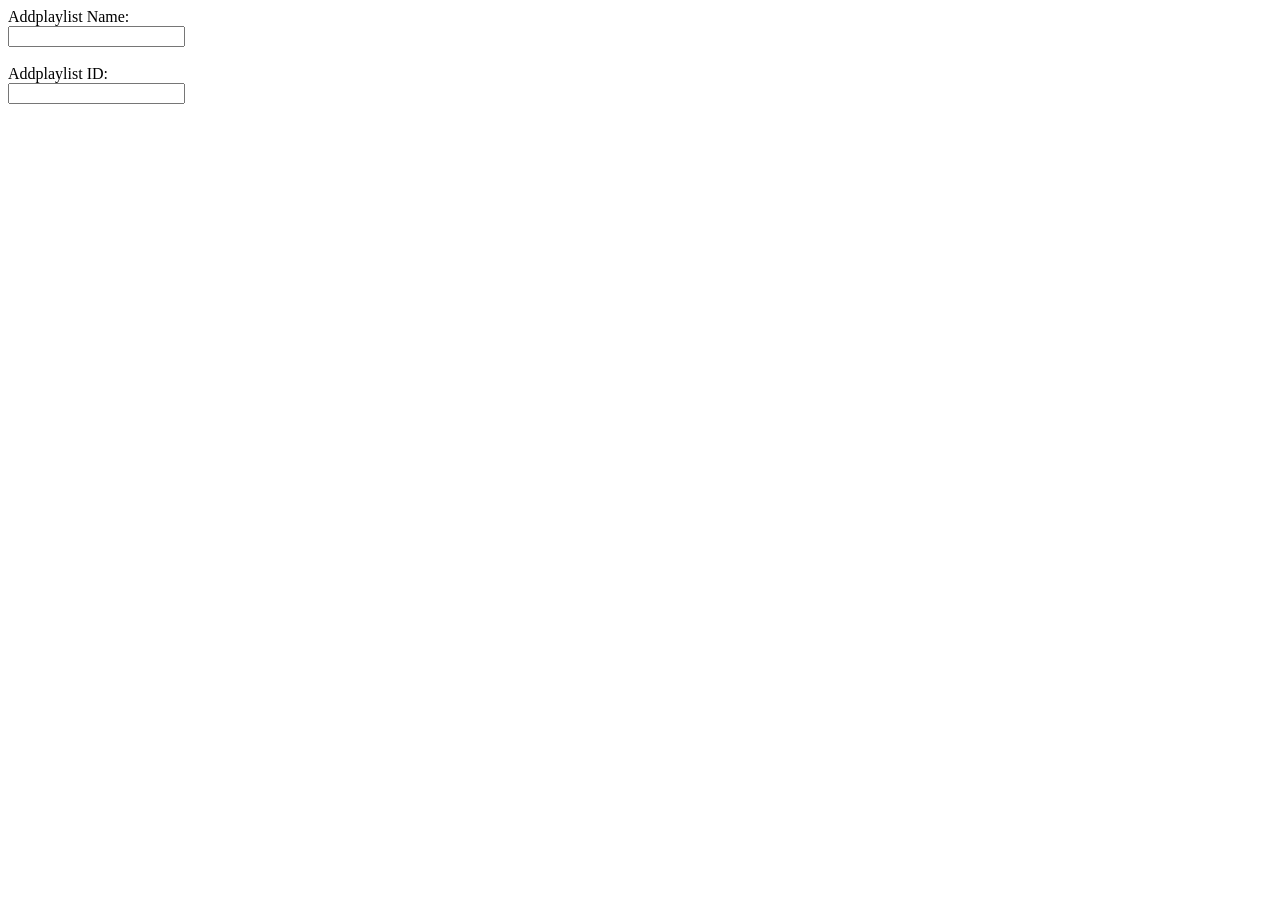
<file: src/main/resources/templates/addplaylist.html>
<!DOCTYPE html>
<html>
<head>
<meta charset="ISO-8859-1">
<title>Insert title here</title>
</head>
<body>
<form action="addplaylist" method="post">
 <label>Addplaylist Name:</label><br>
 <input type="text" name="name"/><br><br>
 
 <label>Addplaylist ID:</label><br>
 <input type="text" name="artist"/><br><br>
 
</body>
</html>
</file>
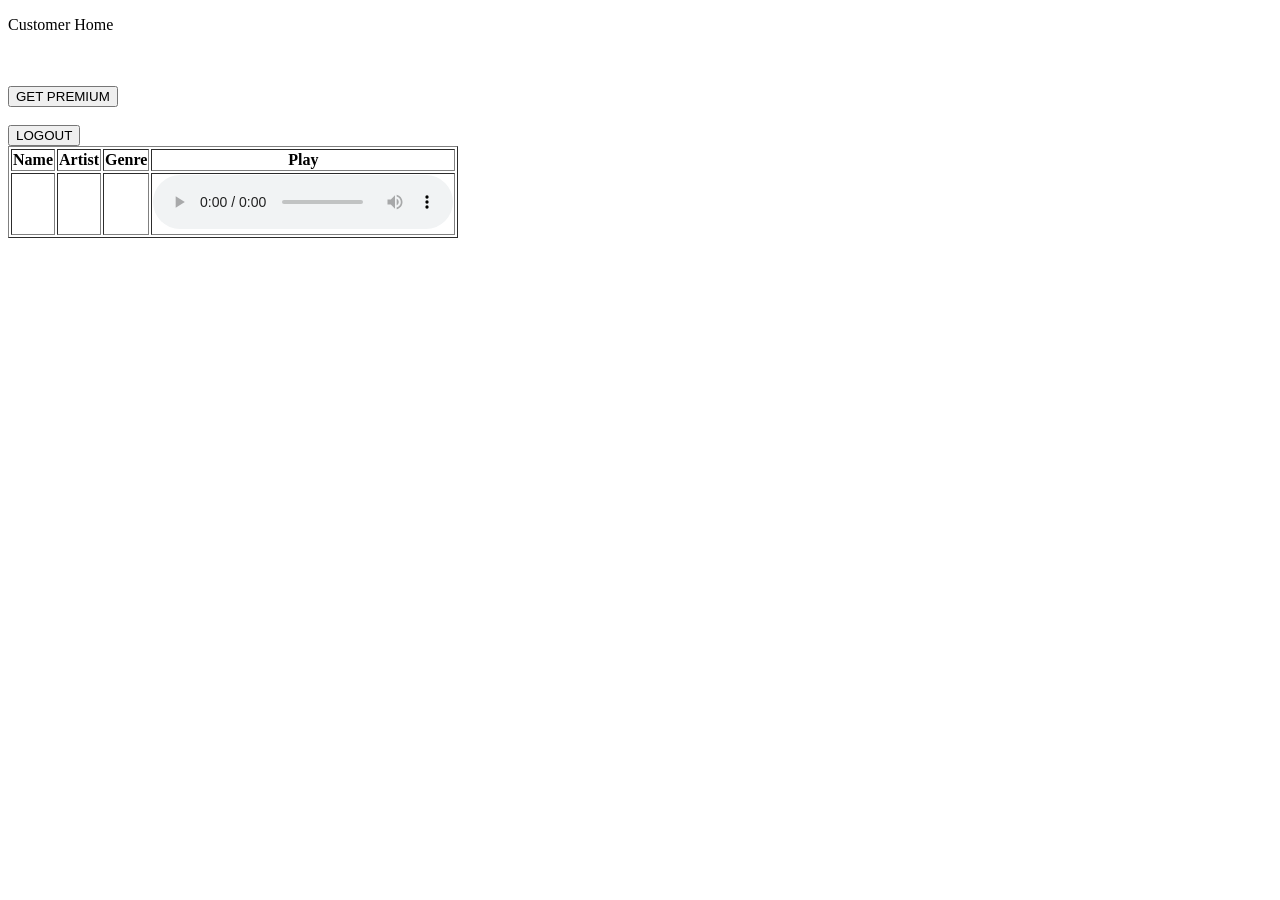
<file: src/main/resources/templates/customerhome.html>
<!-- <!DOCTYPE html>
<html>
<head>

<title>Customer Page</title>
<link rel="stylesheet" type="text/css" href="customerhome.css">
</head>
<body>
<p>Customer Home</p>
	 <form action="playsongs">
 <input type="submit" value="PLAY SONG">
 </form>
 <br>
 	<form action="logout">
 	<input type="submit" value="LOGOUT">
 	</form> 
 	
</body>
</html> -->

<!DOCTYPE html>
<html>
<head>
<meta charset="UTF-8">
<title>CUSTOMER HOME</title>
</head>
<body>
	<p>Customer Home</p>
	<br>
	<br>

	<!-- <form action="playsongs">
	<input type="submit" value="PLAY SONGS">
	 </form>-->

<div th:unless="${ispremium}" class="non-premium">
	<form action="pay">
		<input type="submit" value="GET PREMIUM">
	</form>
	<br>
	<form action="logout">
		<input type="submit" value="LOGOUT">
	</form>
</div>

<div th:if="${ispremium}" class="premium">
	<table border="1">
			<thead>
				<tr>
					<th>Name</th>
					<th>Artist</th>
					<th>Genre</th>
					<th>Play</th>
				</tr>
			</thead>
			<tbody>
				<tr th:each="s:${songs}">
				<td th:text="${s.name}"></td>
				<td th:text="${s.artist}"></td>
				<td th:text="${s.genre}"></td>
				
				<td>
					<audio controls>
						<source th:src="${s.link}">
					</audio>
				 </td>
				 
				</tr>
			</tbody>
	</table>
</div>

</body>
</html>
</file>
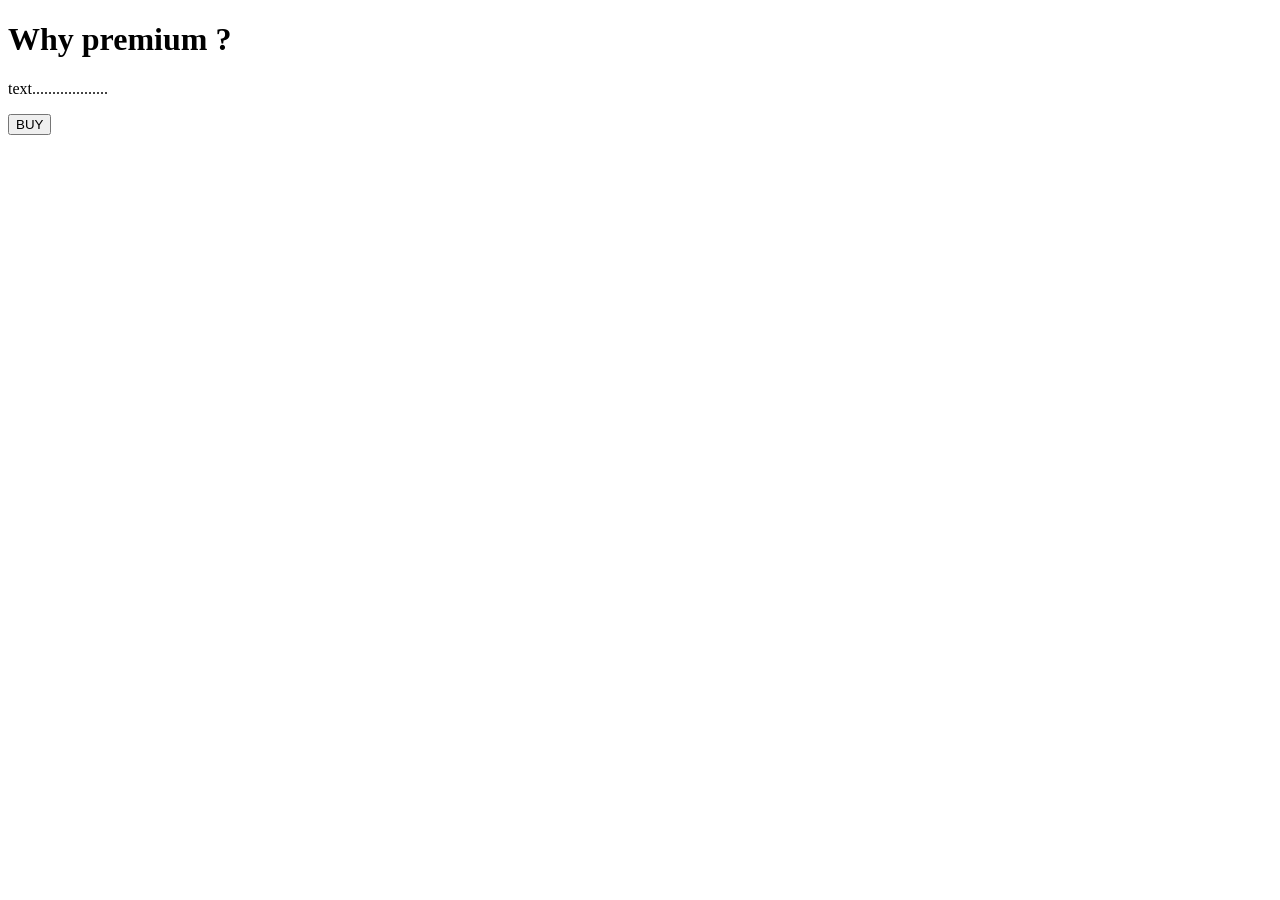
<file: src/main/resources/templates/pay.html>
<!DOCTYPE html>
<html xmlns:th="https://www.thymeleaf.org">
<head>
<meta charset="ISO-8859-1">

<title>View Course</title>
<script src="https://checkout.razorpay.com/v1/checkout.js"></script>
<script src="https://code.jquery.com/jquery-3.5.1.min.js"></script>

</head>
<body>
	<div>

		<h1>Why premium ?</h1>
		<p>text...................</p>

		<form id="payment-form">
			<button type="submit" class="buy-button">BUY</button>
		</form>

	</div>

	<script>
$(document).ready(function() {
    $(".buy-button").click(function(e) {
        e.preventDefault();
        var form = $(this).closest('form');
        
        
        createOrder();
    });
});

function createOrder() {
	
    $.post("/createOrder")
        .done(function(order) {
            order = JSON.parse(order);
            var options = {
                "key": "rzp_test_MKK2hK3V7LGcoW",
                "amount": order.amount_due.toString(),
                "currency": "INR",
                "name": "Tune Hub",
                "description": "Test Transaction",
                "order_id": order.id,
                "handler": function (response) {
                    verifyPayment(response.razorpay_order_id, response.razorpay_payment_id, response.razorpay_signature);
                },
                "prefill": {
                    "name": "Your Name",
                    "email": "test@example.com",
                    "contact": "9999999999"
                },
                "notes": {
                    "address": "Your Address"
                },
                "theme": {
                    "color": "#F37254"
                }
            };
            var rzp1 = new Razorpay(options);
            rzp1.open();
        })
        .fail(function(error) {
            console.error("Error:", error);
        });
}

function verifyPayment(orderId, paymentId, signature) {
     $.post("/verify", { orderId: orderId, paymentId: paymentId, signature: signature })
         .done(function(isValid) {
             if (isValid) {
             	alert("Payment successful");
             	window.location.href='payment-success';
             } else {
                 alert("Payment failed");
                 window.location.href='payment-failure';
             }
         })
         .fail(function(error) {
             console.error("Error:", error);
         });
}
</script>
</body>
</html>
</file>
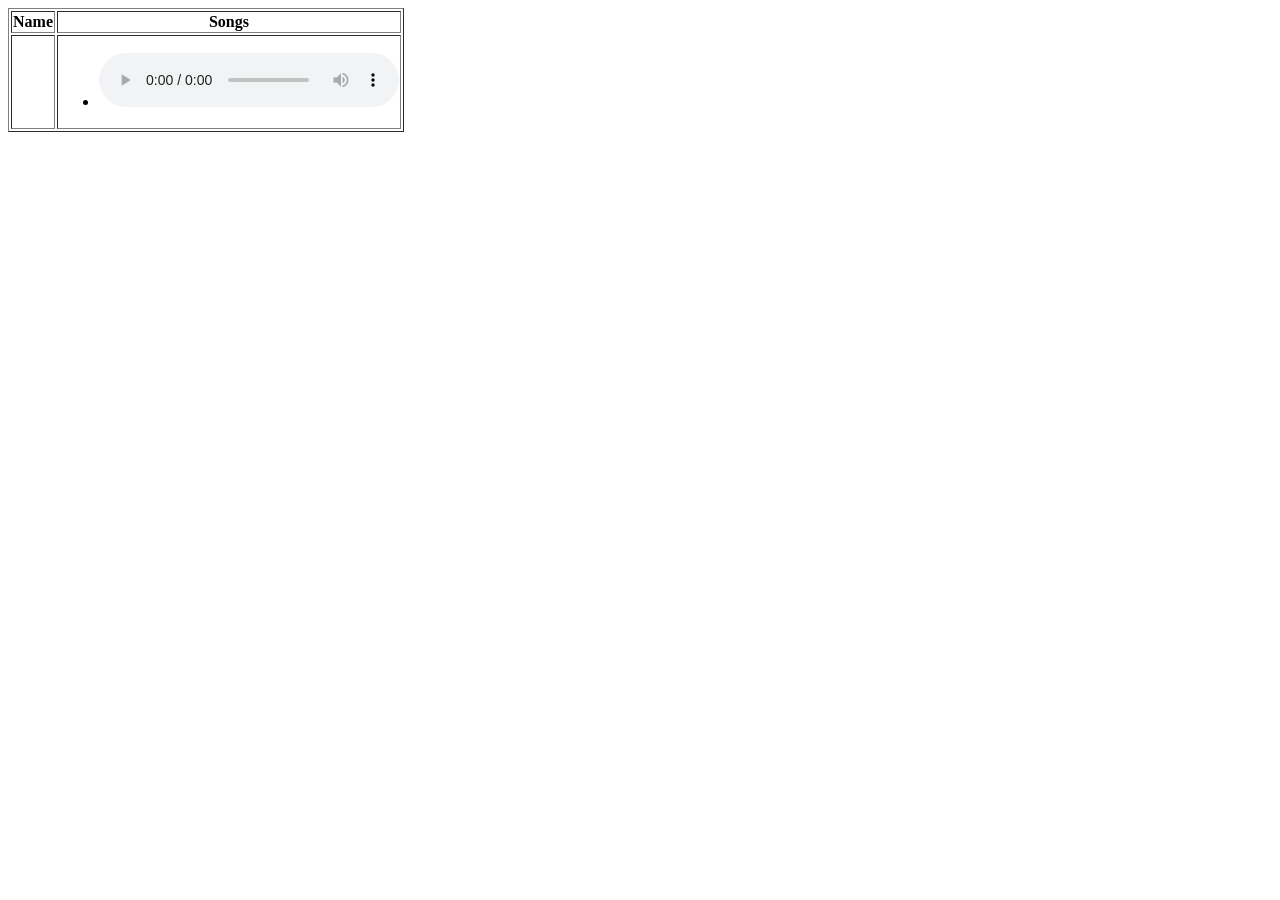
<file: src/main/resources/templates/viewplaylist.html>
<!DOCTYPE html>
<html>
<head>

<title>ViewPlaylist</title>
</head>
<body>
	<table border="1">
		<thead>
			<tr>
				<th>Name</th>
				<th>Songs</th>
			</tr>
		</thead>
		<tbody>
			<tr th:each="playlist:${playlists}">
				<td th:text="${playlist.name}"></td>
				
				<td>
					<ul>
						<li th:each="song:${playlist.songs}">
						 <audio controls>
						 <source th:src="${song.link}">
						 </audio>
						  </li>
					</ul>
					</td>
			</tr>
		</tbody>
	</table>
</body>
</html>
</file>
